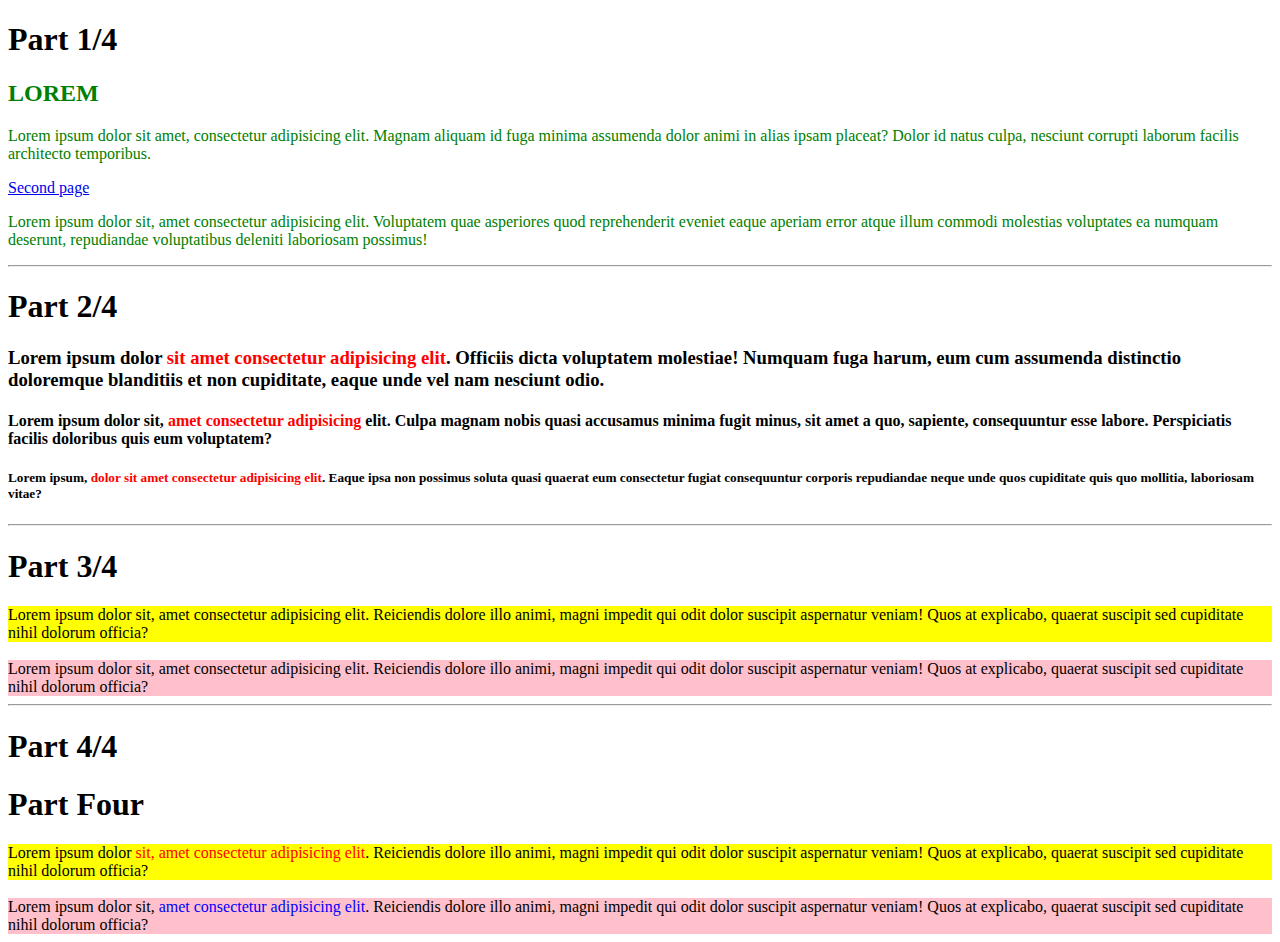
<file: index.html>
<!DOCTYPE html>
<html lang="en">
<head>
    <meta charset="UTF-8">
    <meta http-equiv="X-UA-Compatible" content="IE=edge">
    <meta name="viewport" content="width=device-width, initial-scale=1.0">
    <title>Document</title>
    <link rel="stylesheet" href="./css/index.css">
</head>
<body>
    <h1>Part 1/4</h1>
    <div class="part-one">
    <h2> LOREM</h2>
    <p>
        Lorem ipsum dolor sit amet, consectetur adipisicing elit. Magnam aliquam id fuga minima assumenda
        dolor animi in alias ipsam placeat? Dolor id natus culpa, nesciunt corrupti laborum facilis
        architecto temporibus.
    </p>
    <a href="./selectors.html">Second page</a>
    <p>
        Lorem ipsum dolor sit, amet consectetur adipisicing elit. Voluptatem quae asperiores quod
        reprehenderit eveniet eaque aperiam error atque illum commodi molestias voluptates ea numquam
        deserunt, repudiandae voluptatibus deleniti laboriosam possimus!
    </p>
    </div>
    <hr />

    <h1>Part 2/4</h1>
    <div class="part-two">
    <h3>
        Lorem ipsum dolor
        <span>sit amet consectetur adipisicing elit</span>. Officiis dicta voluptatem molestiae! Numquam
        fuga harum, eum cum assumenda distinctio doloremque blanditiis et non cupiditate, eaque unde vel
        nam nesciunt odio.
    </h3>
    <h4>
        Lorem ipsum dolor sit,
        <span>amet consectetur adipisicing</span> elit. Culpa magnam nobis quasi accusamus minima fugit
        minus, sit amet a quo, sapiente, consequuntur esse labore. Perspiciatis facilis doloribus quis
        eum voluptatem?
    </h4>
    <h5>
        Lorem ipsum,
        <span>dolor sit amet consectetur adipisicing elit</span>. Eaque ipsa non possimus soluta quasi
        quaerat eum consectetur fugiat consequuntur corporis repudiandae neque unde quos cupiditate quis
        quo mollitia, laboriosam vitae?
    </h5>
    </div>
    <hr />
    <h1>Part 3/4</h1>
    <div class="part-three">
        <article class="background-yellow">
        Lorem ipsum dolor sit, amet consectetur adipisicing elit. Reiciendis dolore illo animi, magni
        impedit qui odit dolor suscipit aspernatur veniam! Quos at explicabo, quaerat suscipit sed
        cupiditate nihil dolorum officia?
        </article>
        <br />
        <article class="background-pink">
        Lorem ipsum dolor sit, amet consectetur adipisicing elit. Reiciendis dolore illo animi, magni
        impedit qui odit dolor suscipit aspernatur veniam! Quos at explicabo, quaerat suscipit sed
        cupiditate nihil dolorum officia?
        </article>
    </div>
    <hr />
    <h1>Part 4/4</h1>
    <div class="part-four">
        <h1>Part Four</h1>
        <article class="background-yellow">
        Lorem ipsum dolor
        <span class="red-text">sit, amet consectetur adipisicing elit</span>. Reiciendis dolore illo
        animi, magni impedit qui odit dolor suscipit aspernatur veniam! Quos at explicabo, quaerat
        suscipit sed cupiditate nihil dolorum officia?
        </article>
        <br />
        <article class="background-pink">
        Lorem ipsum dolor sit,
        <span class="blue-text">amet consectetur adipisicing elit</span>. Reiciendis dolore illo animi,
        magni impedit qui odit dolor suscipit aspernatur veniam! Quos at explicabo, quaerat suscipit sed
        cupiditate nihil dolorum officia?
        </article>
    </div>
    
</body>
</html>
</file>
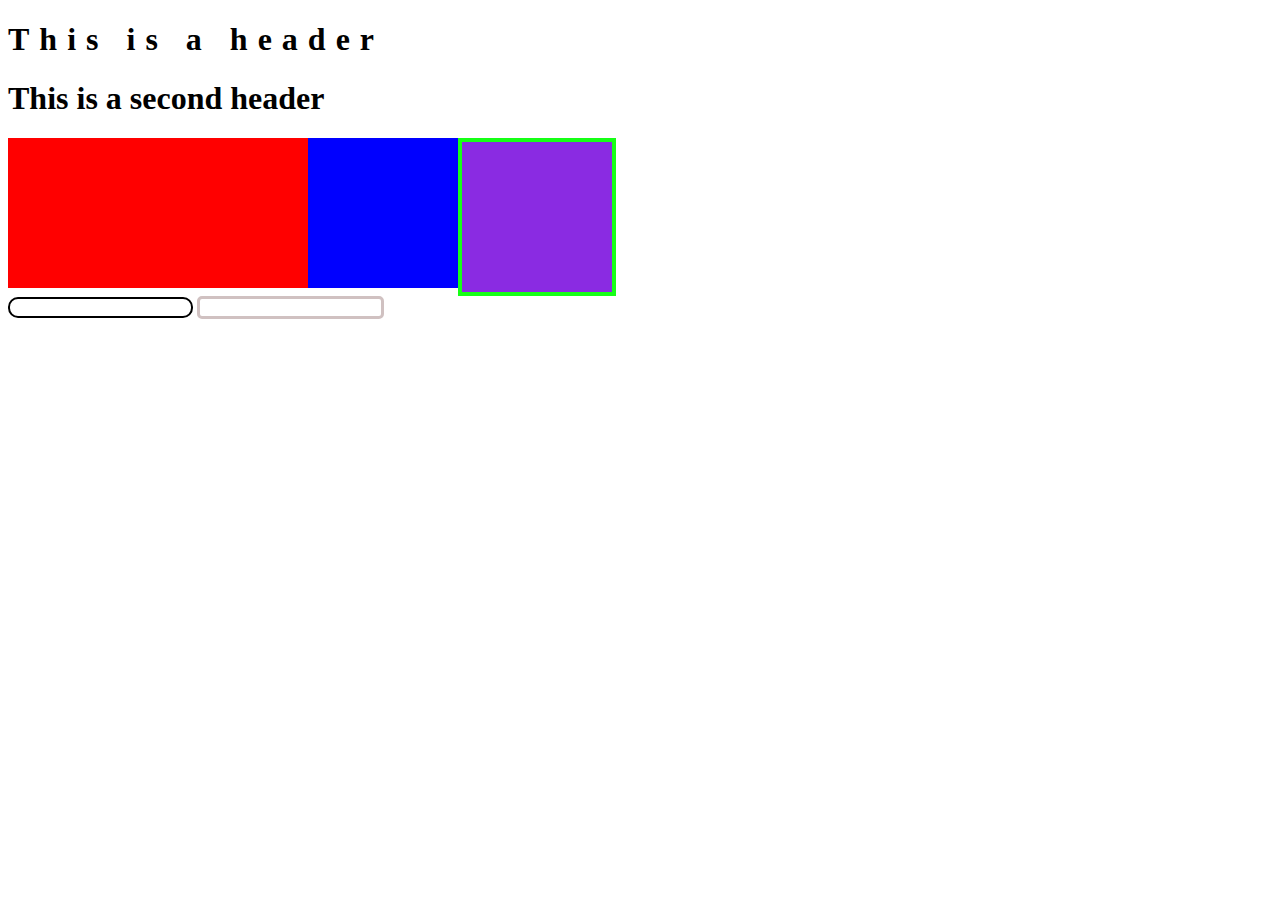
<file: selectors.html>
<!DOCTYPE html>
<html lang="en">
<head>
    <meta charset="UTF-8" />
    <meta http-equiv="X-UA-Compatible" content="IE=edge" />
    <meta name="viewport" content="width=device-width, initial-scale=1.0" />
    <title>selectors</title>
    <link rel="stylesheet" href="css/index.css">
</head>

<body>
    <header>
        <h1>This is a header</h1>
    </header>

    <h1 >This is a second header</h1>

    <span class="box red"> </span>

    <div class="box red"></div>

    <div class="box blue"></div>

    
    <div class="box purple" id="green-border"></div>

    <form>
        <input type="text" />
        <input type="email" />
    </form>
</body>
</html>
</file>
<file: css/index.css>
.part-one {
    color: green;
}
span {
    color:red;
}
.background-yellow {
    background-color: yellow;
}
.background-pink{
    background-color: pink;
}
.red-text {
    color: red;
}
.blue-text {
    color:blue;
}
header {
    letter-spacing: 10px;
}
.red {
    background-color: red;
    height: 150px;
    width: 150px;
    float: left;
}
.blue {
    background-color: blue;
    height: 150px;
    width: 150px;
    float: left;
}
.purple {
    background-color: blueviolet;
    height: 150px;
    width: 150px;
    float: left;
    border: solid 4px rgb(23, 255, 23);
    
}

form input[type=text] {
    border: solid 2px black;
    border-radius: 10px
}
form input[type=email] {
    border: solid 3px rgb(208, 193, 193);
    border-radius: 5px;
}
form {
    clear: left;
}
</file>
